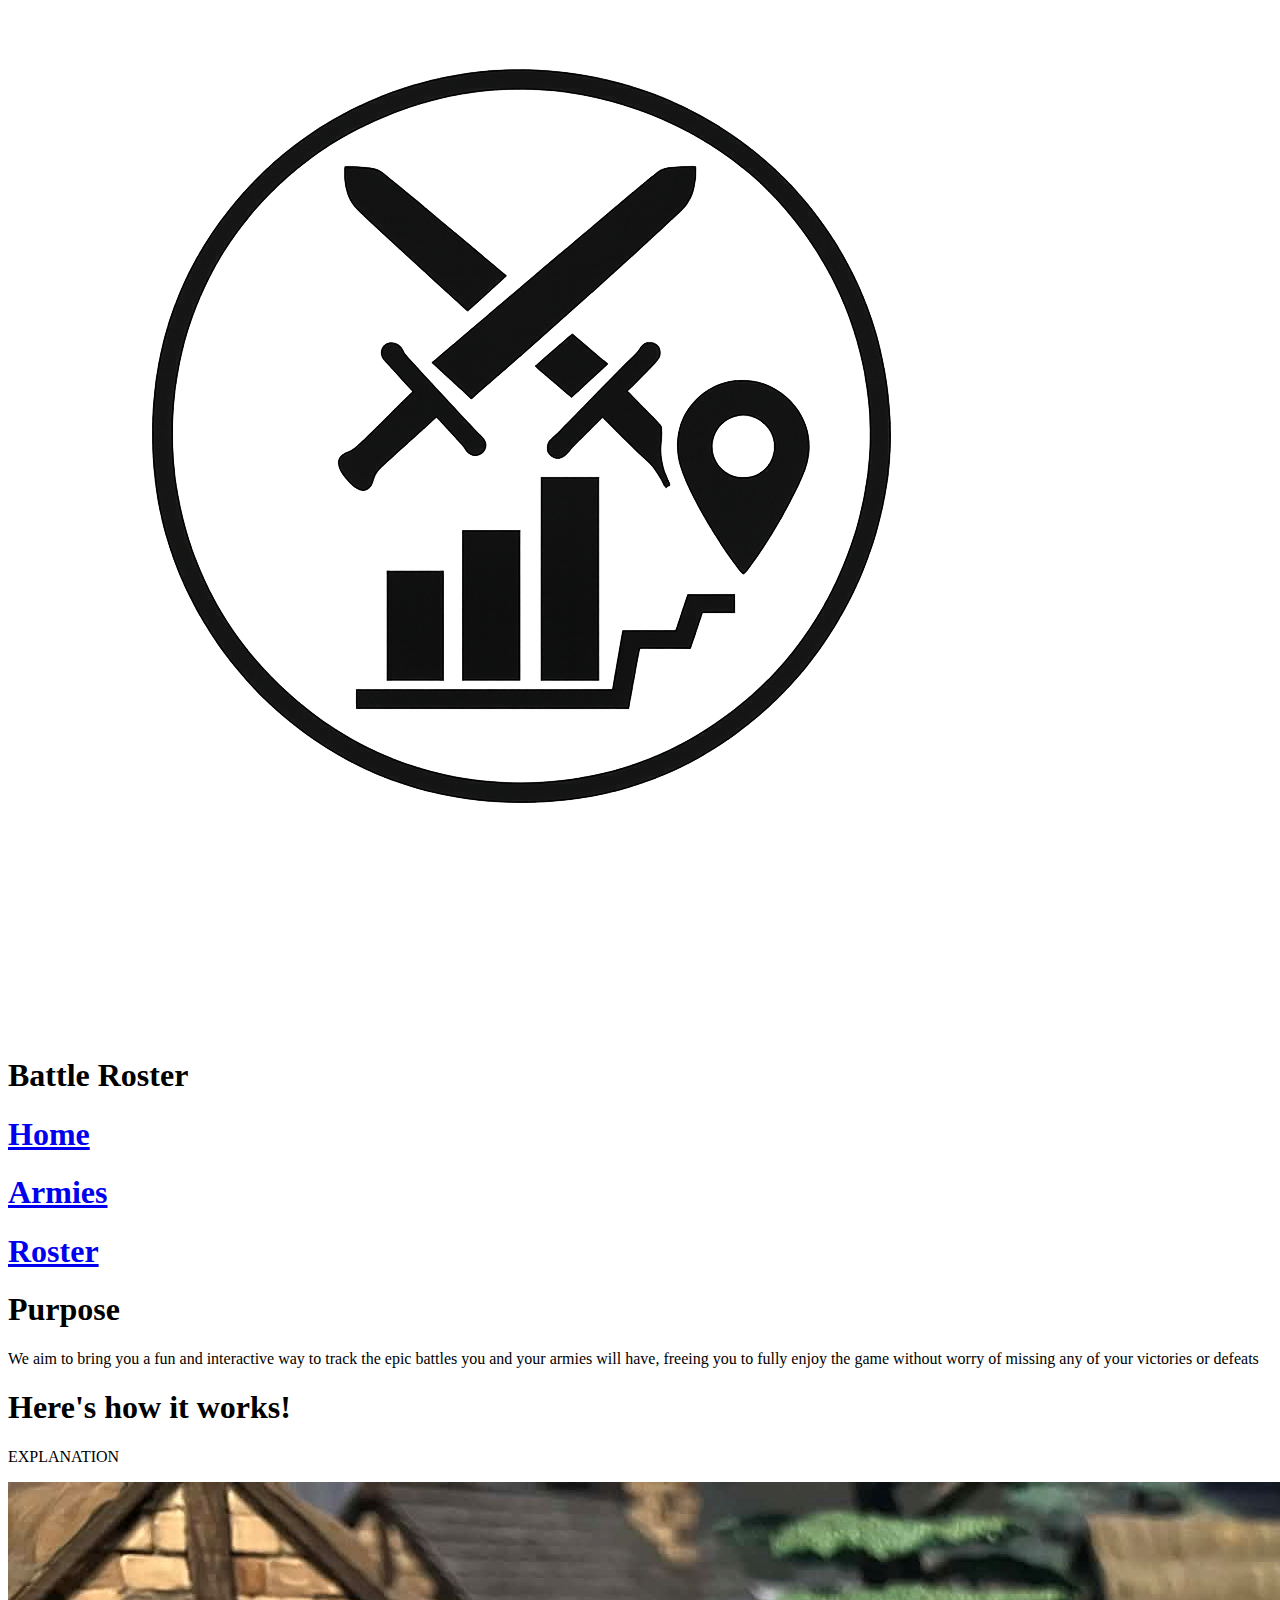
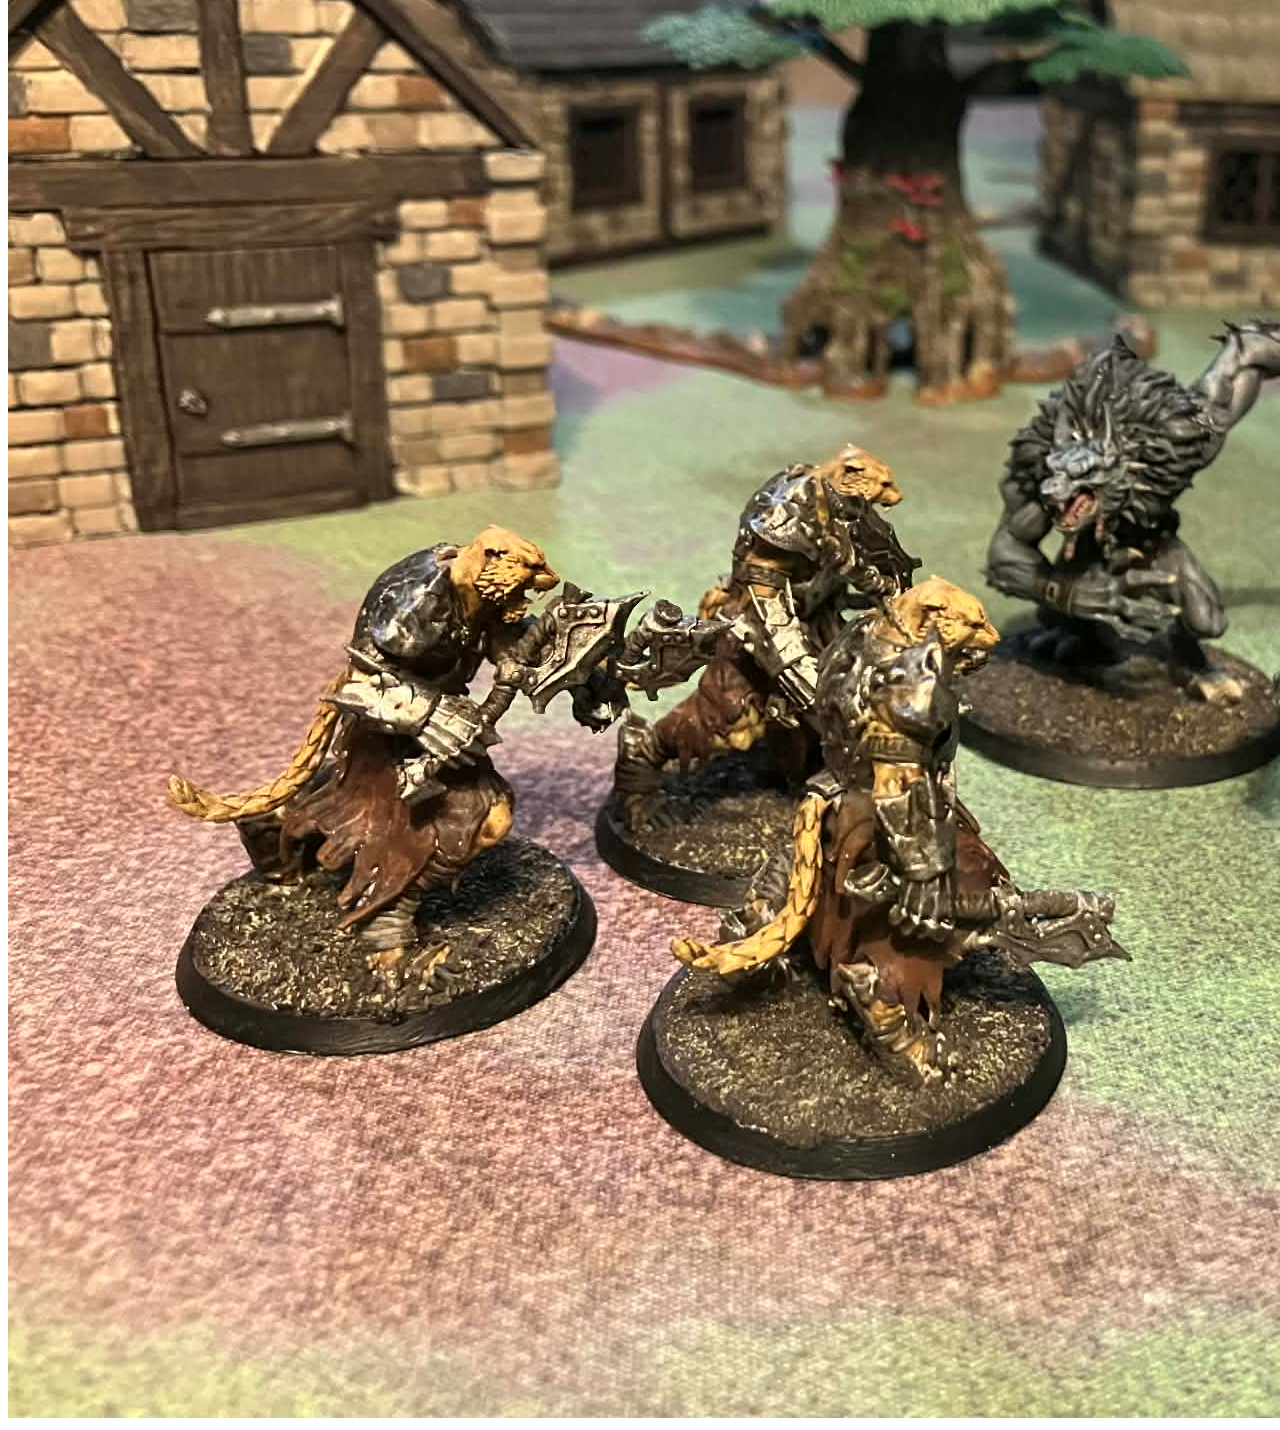
<file: index.html>
<!DOCTYPE html>
<html lang="en">
<head>
    <meta charset="UTF-8">
    <meta name="viewport" content="width=device-width, initial-scale=1.0">
    <title>"Battle Roster" for Jonathan Harsch</title>
    <link rel="stylesheet" href="harsch.css">
</head>

<body>
    <header>
        <div>
            <div id="logo-frame">
                <img id="logo" src="images/harsch-logo.png" alt="Logo">
            </div>
            <h1>Battle Roster</h1>
        </div>
        <nav>
            <a href="index.html"><h1>Home</h1></a>
            <a href="armies.html"><h1>Armies</h1></a>
            <a href="roster.html"><h1>Roster</h1></a>
        </nav>
    </header>
    <main id="index-main">
        <div id="purpose">
            <h1>Purpose</h1>
            <p>We aim to bring you a fun and interactive way to track the 
                epic battles you and your armies will have, freeing you to 
                fully enjoy the game without worry of missing any of your 
                victories or defeats</p>
        </div>
        <div id="site-guide">
            <h1>Here's how it works!</h1>
            <p>EXPLANATION</p>
        </div>
        <img id="harsch-models" src="images/harsch-models.png" alt="models-image">
    </main>
</body>
<footer>

</footer>
</html>
</file>
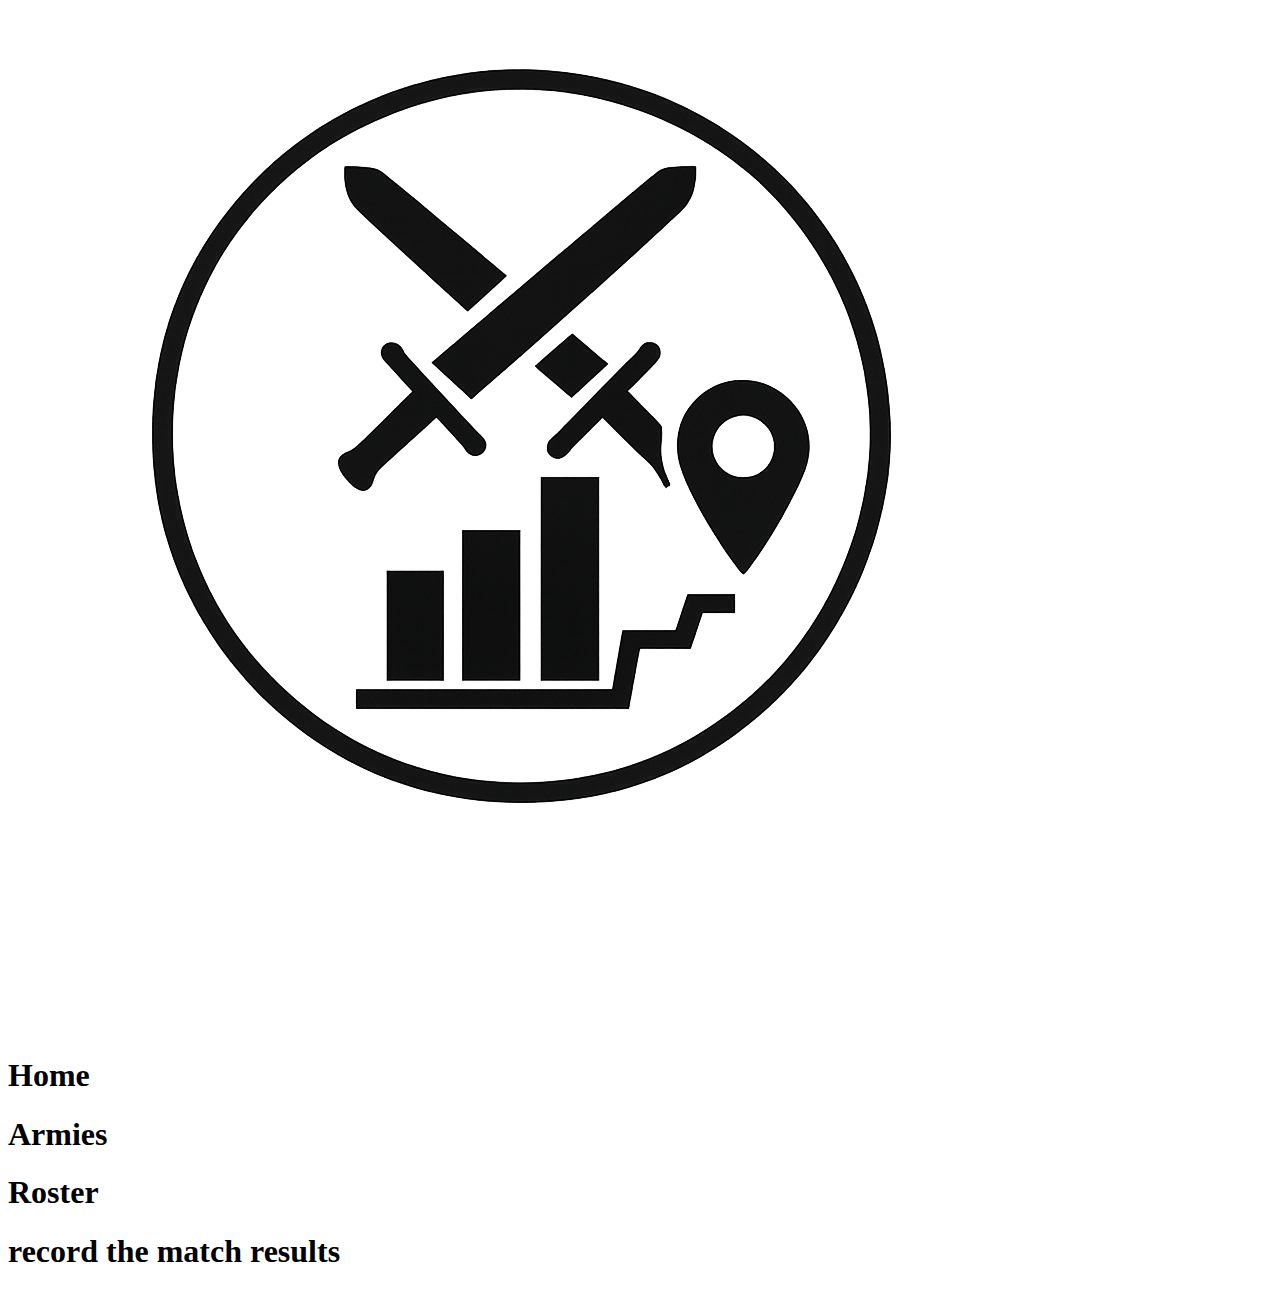
<file: roster.html>
<!DOCTYPE html>
<html lang="en">
<head>
    <meta charset="UTF-8">
    <meta name="viewport" content="width=device-width, initial-scale=1.0">
    <title>"Battle Roster" for Jonathan Harsch</title>
    <link rel="stylesheet" href="harsch.css">
</head>
<body>
    <header>
        <img id="logo" src="images/harsch-logo.png" alt="Logo">
        <nav>
            <h1>Home</h1>
            <h1>Armies</h1>
            <h1>Roster</h1>
        </nav>
    </header>
    <div>
        <h1>record the match results</h1>
    </div>

</body>
<footer>

</footer>
</html>
</file>
<file: harsch.css>
:root{
    --c1-Primary: #4B4E6D;
    --c2-Secondary: #95A3B3;
    --c3-Accent1: #84DCC6;
    --c4-Accent2: #13AA84;
}


























/*Unique CSS for the armies.html page*/
.row{
    width: auto;
    height: auto;
    display: flex;
    justify-content: space-around;
    align-items: center;

    border: 3px solid red;
}
.form_box{
    display: flex;
    flex-direction: column;
    gap: 10px;
    font-weight: 500;

    border: 3px solid blue;
}
.form_box p{
    display: flex;
    justify-content: center;
    margin-top: 5px;
    margin-bottom: 0px;
}
.form_box div{
    display: flex;
    align-items: center;
    margin-left: 5px;
    margin-right: 5px;
}
.label_group{
    width: 150px;
    font-weight: bold;
}
.input_group{
    padding: 4px;
    flex: 1;
}
.button_box{
    display: flex;
    justify-content: center;
    margin: 5px;
}
.form_box div button{
    margin-bottom: 3px;
}
</file>
